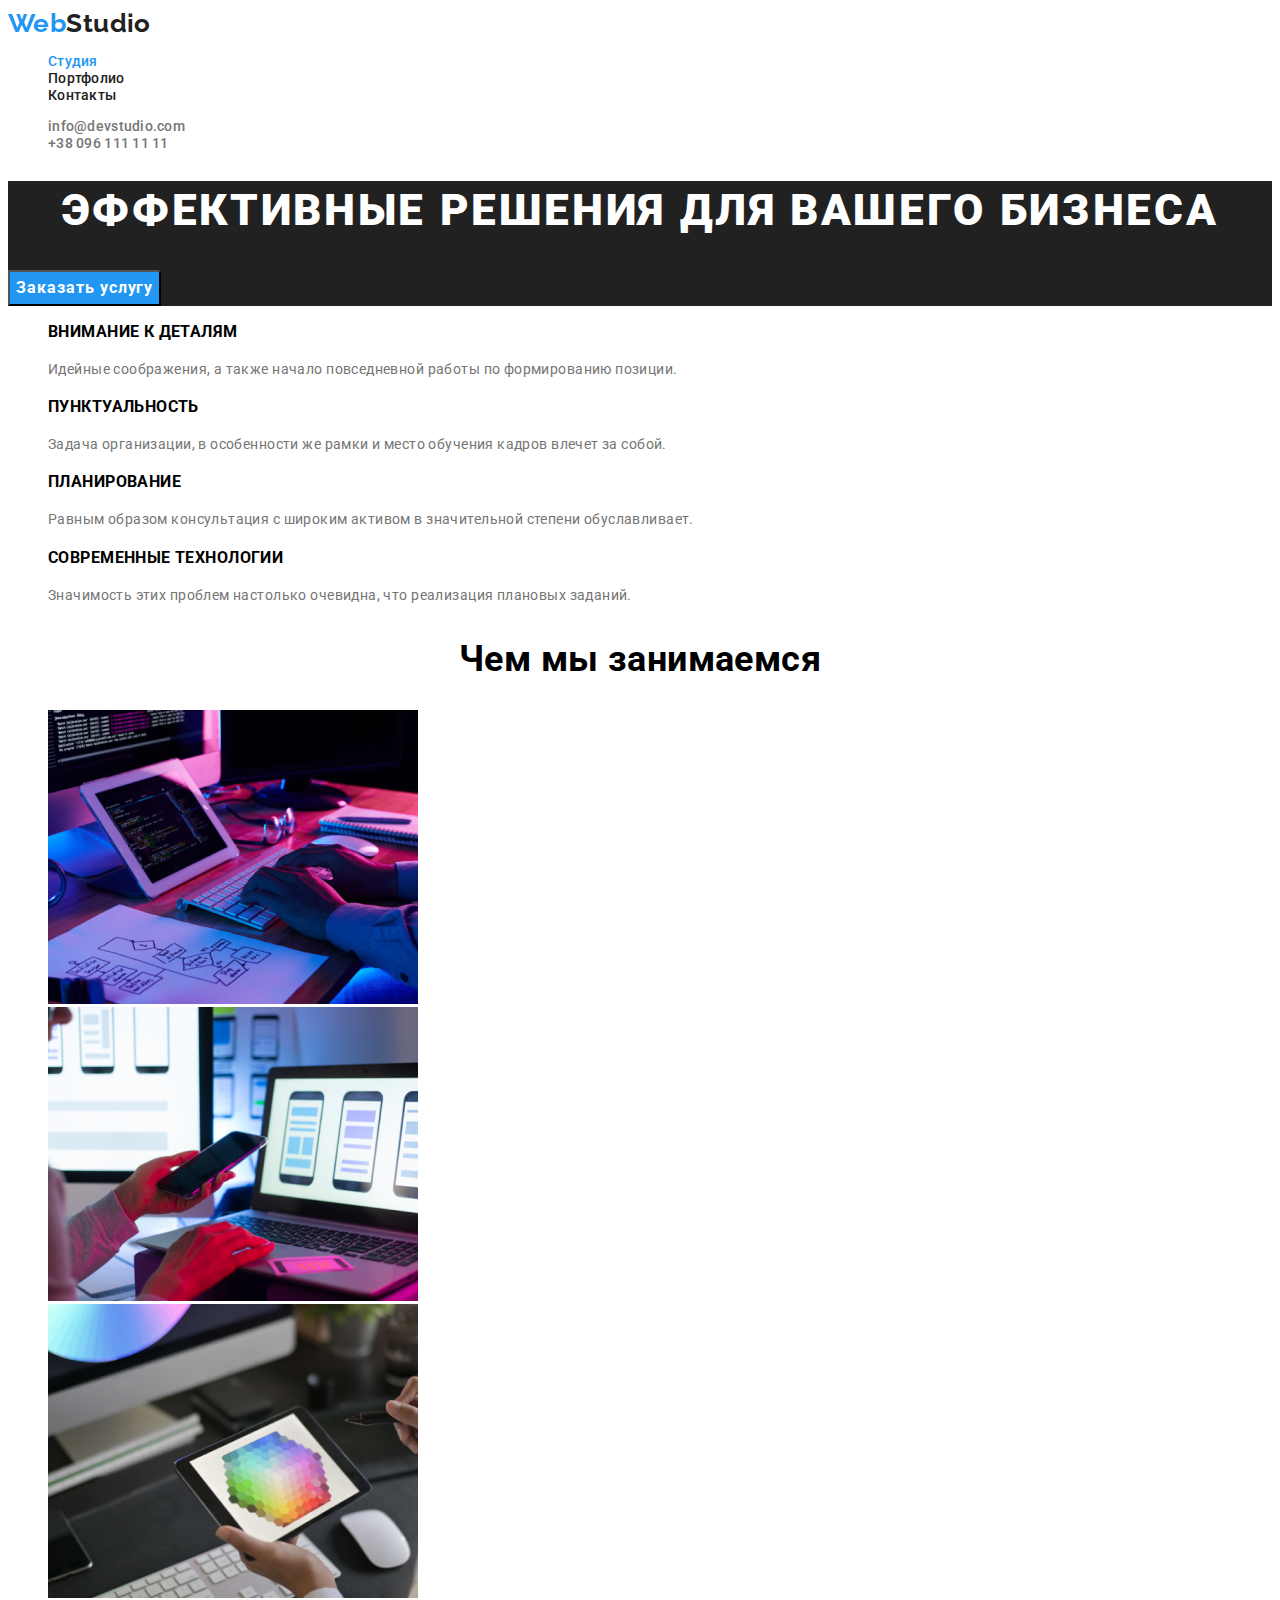
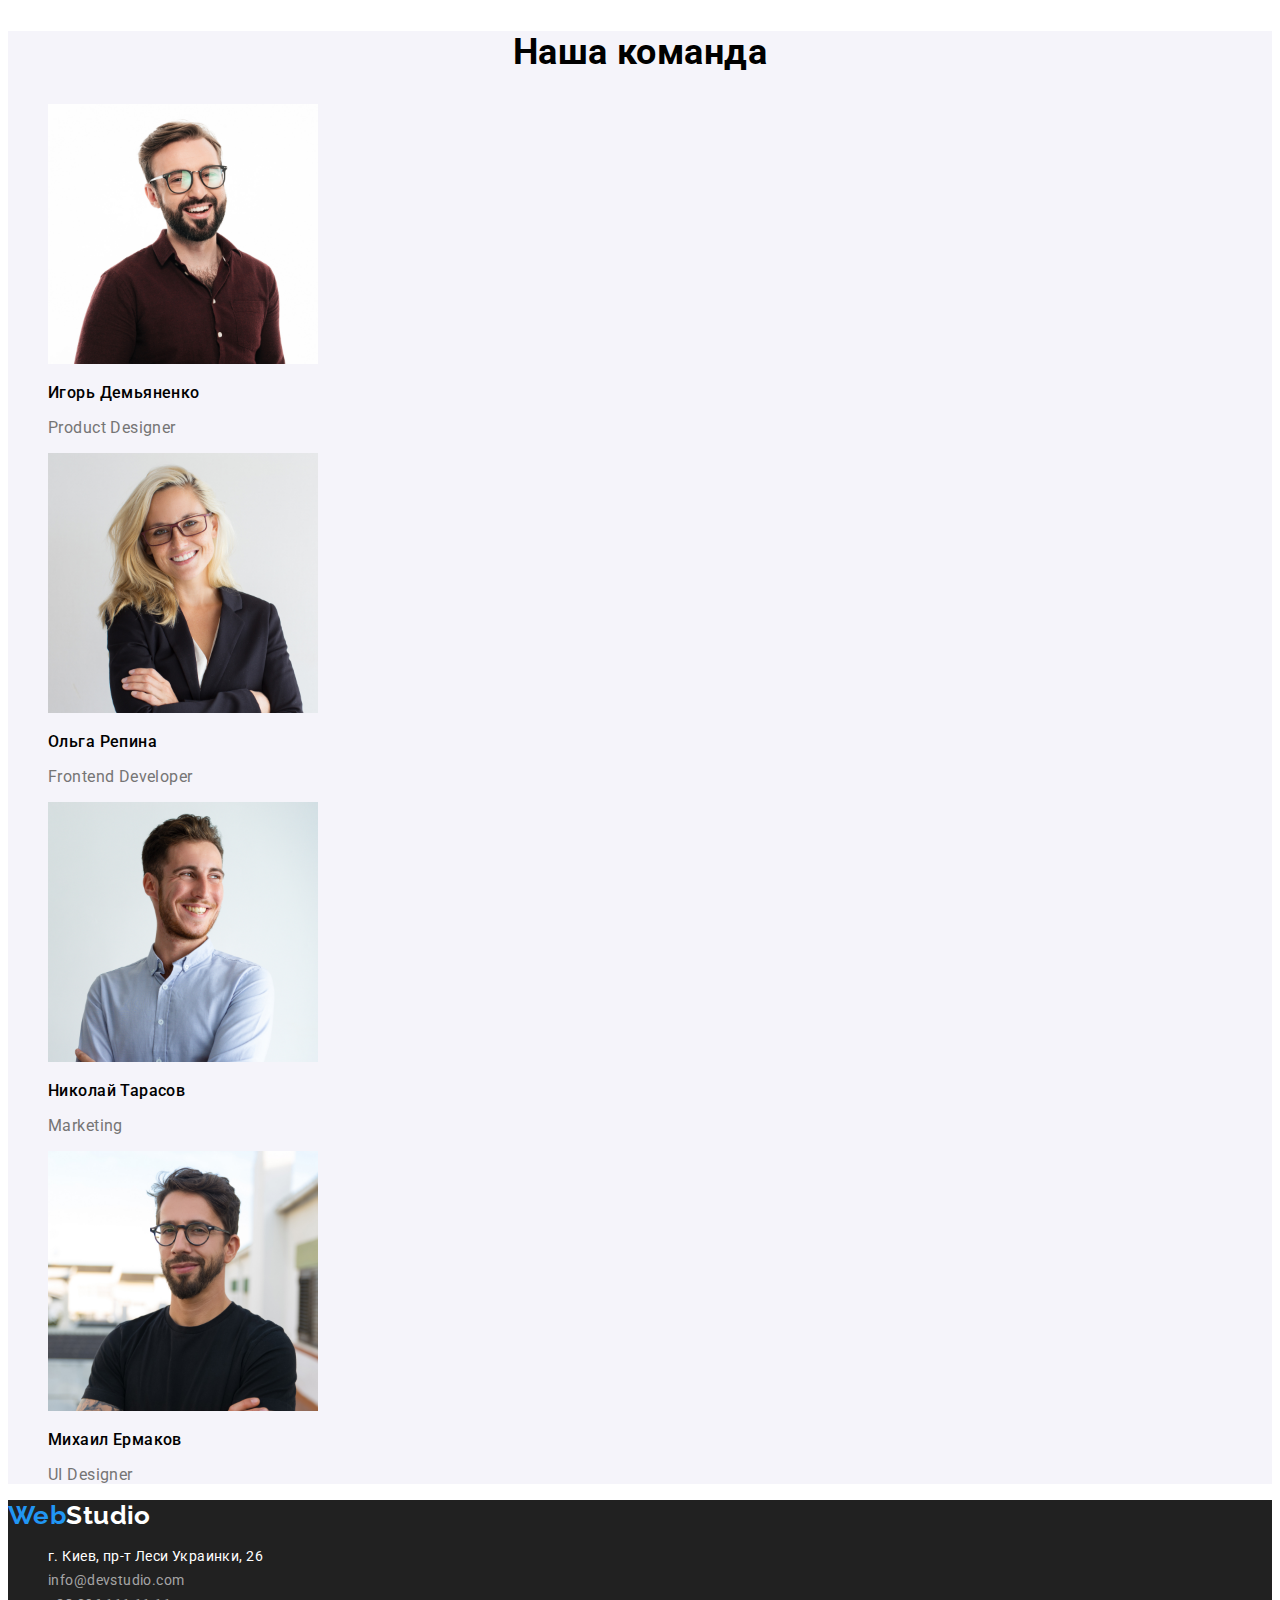
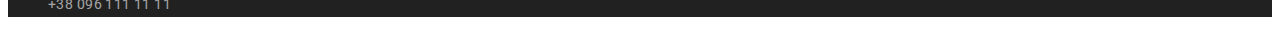
<file: index.html>
<!DOCTYPE html>
<html lang="ru">

<head>
    <meta charset="UTF-8">
    <meta name="viewport" content="width=device-width, initial-scale=1.0">
    <title>WebStudio</title>
    <link
        href="https://fonts.googleapis.com/css2?family=Raleway:wght@700&family=Roboto:wght@400;500;700;900&display=swap"
        rel="stylesheet">
    <link rel="stylesheet" href="./css/style.css">
</head>

<body>
    <header>
        <nav>
            <a class="logo" href="./index.html"><span class="logo-web">Web</span><span
                    class="logo-studio">Studio</span></a>
            <ul class="site-nav">
                <li><a class="nav-header current" href="./index.html">Студия</a></li>
                <li><a class="nav-header" href="./portfolio.html">Портфолио</a></li>
                <li><a class="nav-header" href="#">Контакты</a></li>
            </ul>
        </nav>
        <ul>
            <li><a class="connection-header" href="mailto:info@devstudio.com">info@devstudio.com</a></li>
            <li><a class="connection-header" href="tel:+380961111111">+38 096 111 11 11</a></li>
        </ul>
    </header>
    <main>
        <!-- HERO -->
        <section class="hero">
            <h1 class="hero-text">Эффективные решения для вашего бизнеса</h1>
            <button class="buton-hero"><span class="buton-hero-text">Заказать
                    услугу</span></button>
        </section>
        <!-- features -->
        <section>
            <h2 hidden>Скрытый текст</h2>
            <ul>
                <li>
                    <h3 class="title-h3  title-features">Внимание к деталям</h3>
                    <p class="text">Идейные соображения, а также начало повседневной работы по
                        формированию позиции.</p>
                </li>
                <li>
                    <h3 class="title-h3 title-features">Пунктуальность</h3>
                    <p class="text">Задача организации, в особенности же рамки и место обучения кадров
                        влечет за собой.
                    </p>
                </li>
                <li>
                    <h3 class="title-h3 title-features">Планирование</h3>
                    <p class="text">Равным образом консультация с широким активом в значительной степени
                        обуславливает.
                    </p>
                </li>
                <li>
                    <h3 class="title-h3 title-features">Современные технологии</h3>
                    <p class="text">Значимость этих проблем настолько очевидна, что реализация плановых
                        заданий.</p>
                </li>
            </ul>
        </section>
        <!-- What are we doing -->
        <section>
            <h2 class="title-h2">Чем мы занимаемся</h2>
            <ul>
                <li><img src="./img/work/1.jpg" alt="процес розработки веб продукту" width="370" height="294"></li>
                <li><img src="./img/work/2.jpg" alt="адаптация продукта для мобильных платформ" width="370"
                        height="294">
                </li>
                <li><img src="./img/work/3.jpg" alt="подбор цвета для приложения" width="370" height="294"></li>
            </ul>
        </section>
        <!-- TEAM -->
        <section class="team">
            <h2 class="title-h2">Наша команда</h2>
            <ul>
                <li><img src="./img/team/1.jpg" alt="фото Игоря Демьяненко" width="270" height="260">
                    <h3 class="title-h3 title-team">Игорь Демьяненко</h3>
                    <p class="text team-text" lang="en">Product Designer</p>
                </li>
                <li><img src="./img/team/2.jpg" alt="фото Ольги Репиной" width="270" height="260">
                    <h3 class="title-h3 title-team">Ольга Репина</h3>
                    <p class="text team-text" lang="en">Frontend Developer</p>
                </li>
                <li><img src="./img/team/3.jpg" alt="фото Николая Тарасова" width="270" height="260">
                    <h3 class="title-h3 title-team">Николай Тарасов</h3>
                    <p class="text team-text" lang="en">Marketing</p>
                </li>
                <li><img src="./img/team/4.jpg" alt="фото Михаила Ермакова" width="270" height="260">
                    <h3 class="title-h3 title-team">Михаил Ермаков</h3>
                    <p class="text team-text" lang="en">UI Designer</p>
                </li>
            </ul>
        </section>
    </main>
    <!-- FOOTER -->
    <footer class="footer">
        <a class="logo" href="./index.html"><span class="logo-web">Web</span><span
                class="footer-studio">Studio</span></a>
        <address>
            <ul>
                <li> <a class="address" href="https://goo.gl/maps/a4u55syuBoc5VXPi8" target="_blank"
                        rel="noopener noreferer">г. Киев,
                        пр-т Леси Украинки, 26</a></li>
                <li><a class="connection-footer" href="mailto:info@devstudio.com">info@devstudio.com</a></li>
                <li><a class="connection-footer" href="tel:+380961111111">+38 096 111 11 11</a></li>
            </ul>
        </address>
    </footer>
</body>

</html>
</file>
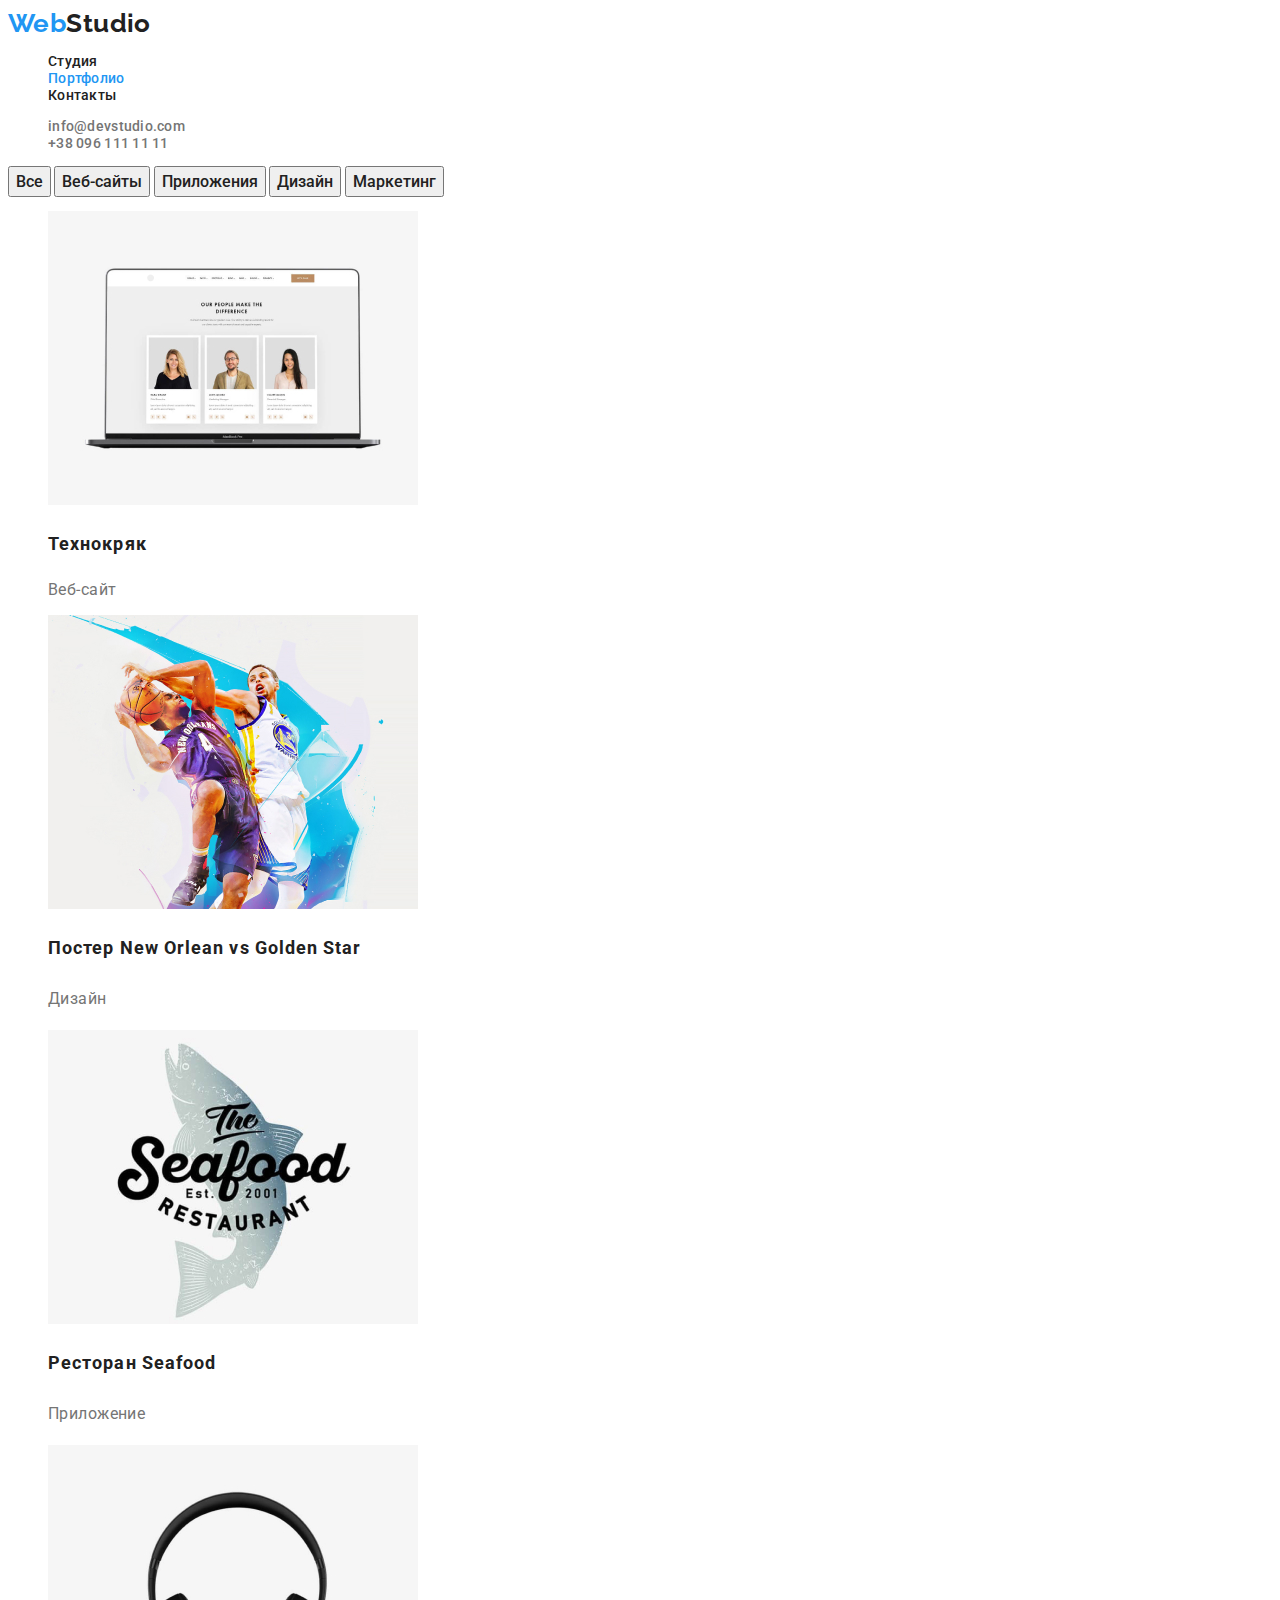
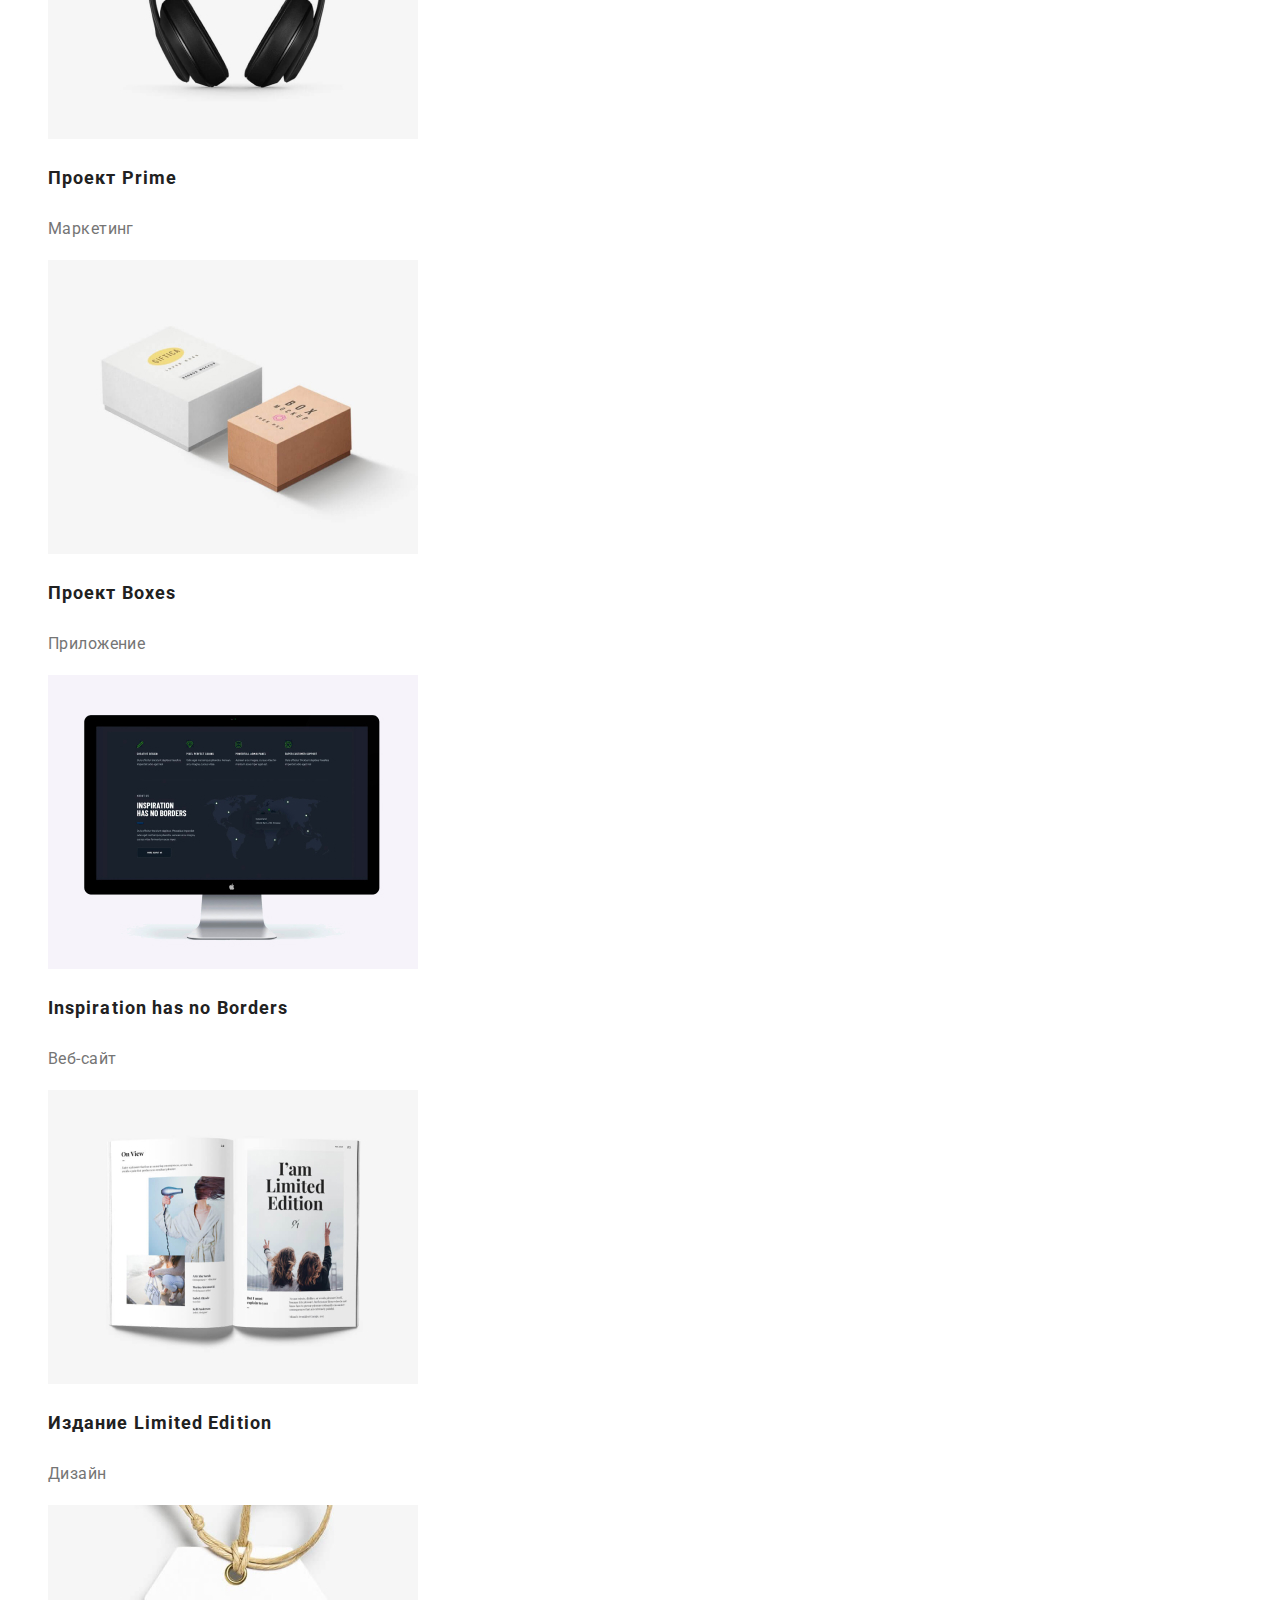
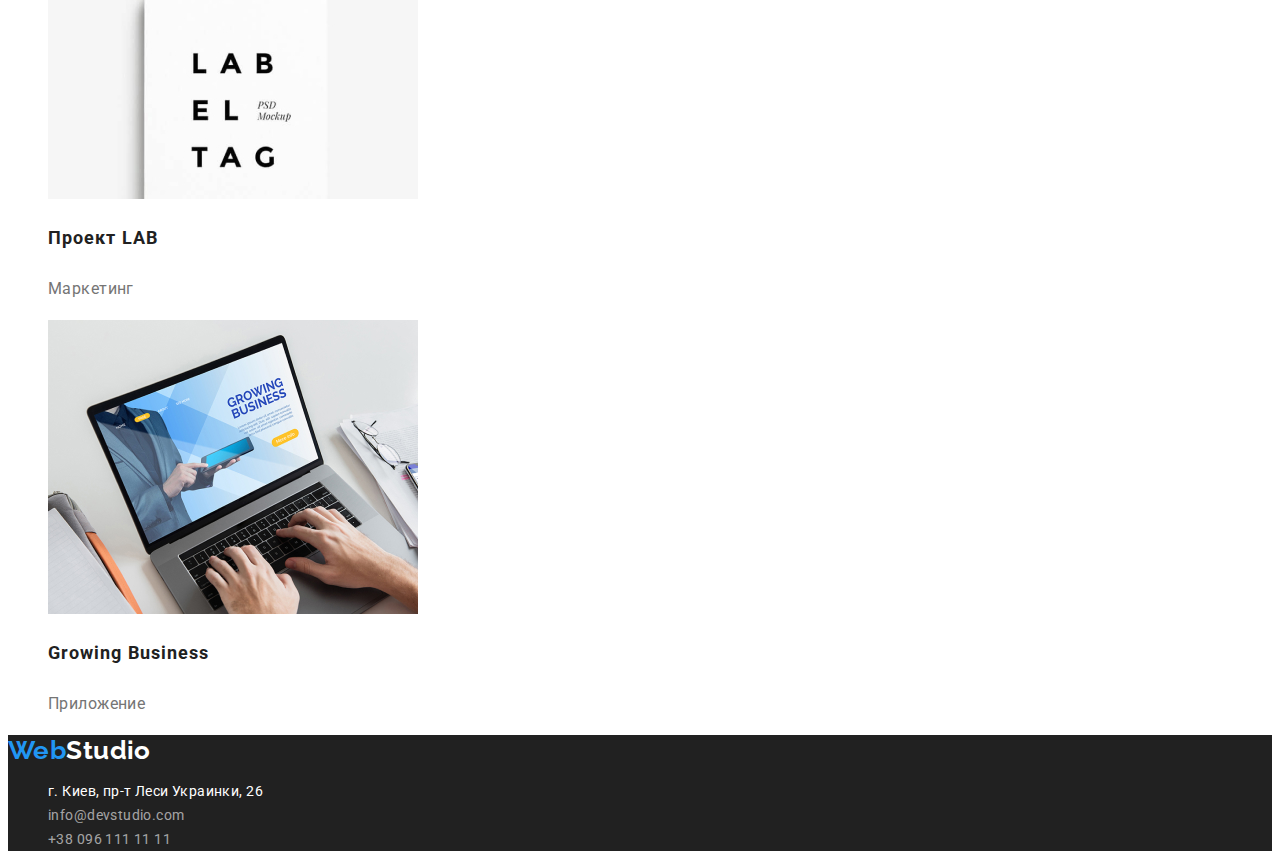
<file: portfolio.html>
<!DOCTYPE html>
<html lang="ru">

<head>
    <meta charset="UTF-8">
    <meta name="viewport" content="width=device-width, initial-scale=1.0">
    <title>WebStudio</title>
    <link
        href="https://fonts.googleapis.com/css2?family=Raleway:wght@700&family=Roboto:wght@400;500;700;900&display=swap"
        rel="stylesheet">
    <link rel="stylesheet" href="./css/style.css">
</head>

<body>
    <header>
        <nav>
            <a class="logo" href="./index.html"><span class="logo-web">Web</span><span
                    class="logo-studio">Studio</span></a>
            <ul class="site-nav">
                <li><a class="nav-header" href="./index.html">Студия</a></li>
                <li><a class="nav-header current" href="./portfolio.html">Портфолио</a></li>
                <li><a class="nav-header" href="#">Контакты</a></li>
            </ul>
        </nav>
        <ul>
            <li><a class="connection-header" href="mailto:info@devstudio.com">info@devstudio.com</a></li>
            <li><a class="connection-header" href="tel:+380961111111">+38 096 111 11 11</a></li>
        </ul>
    </header>
    <main>


        <section>
            <h1 hidden>фильтер нашых работ</h1>
            <button class="button-filter">Все</button>
            <button class="button-filter">Веб-сайты</button>
            <button class="button-filter">Приложения</button>
            <button class="button-filter">Дизайн</button>
            <button class="button-filter">Маркетинг</button>

        </section>
        <section>
            <h2 hidden>наши рабты</h2>
            <ul>
                <li><img src="./img/portfolio/1.jpg" alt="Веб-сайт Технокряк" height="294" width="370">
                    <h3 class="title-work">Технокряк</h3>
                    <p class="text team-text">Веб-сайт</p>
                </li>
                <li><img src="./img/portfolio/2.jpg" alt="Дизайн Постера New Orlean vs Golden Star" height="294"
                        width="370">
                    <h3 class="title-work">Постер <span lang="en"> New Orlean vs Golden Star</span></h3>
                    <p class="text-work">Дизайн</p>
                </li>
                <li><img src="./img/portfolio/3.jpg" alt="Приложение Ресторан Seafood" height="294" width="370">
                    <h3 class="title-work">Ресторан <span lang="en">Seafood</span></h3>
                    <p class="text-work">Приложение</p>
                </li>
                <li><img src="./img/portfolio/4.jpg" alt=" Маркетинг проекта Prime" height="294" width="370">
                    <h3 class="title-work">Проект <span lang="en">Prime</span></h3>
                    <p class="text-work">Маркетинг</p>
                </li>
                <li><img src="./img/portfolio/5.jpg" alt="Приложение Проект Boxes" height="294" width="370">
                    <h3 class="title-work">Проект <span lang="en">Boxes</span></h3>
                    <p class="text-work">Приложение</p>
                </li>
                <li><img src="./img/portfolio/6.jpg" alt="Веб-сайт Inspiration has no Borders" height="294" width="370">
                    <h3 class="title-work" lang="en">Inspiration has no Borders</h3>
                    <p class="text-work">Веб-сайт</p>
                </li>
                <li><img src="./img/portfolio/7.jpg" alt="Дизайн издания Limited Edition" height="294" width="370">
                    <h3 class="title-work">Издание <span lang="en">Limited Edition</span></h3>
                    <p class="text-work">Дизайн</p>
                </li>
                <li><img src="./img/portfolio/8.jpg" alt="Маркетинг Проекту LAB" height="294" width="370">
                    <h3 class="title-work">Проект <span lang="en">LAB</span></h3>
                    <p class="text-work">Маркетинг</p>
                </li>
                <li><img src="./img/portfolio/9.jpg" alt="Приложение Growing Business" height="294" width="370">
                    <h3 class="title-work" lang="en">Growing Business</h3>
                    <p class="text-work">Приложение</p>
                </li>
            </ul>
        </section>
    </main>
    <!-- FOOTER -->
    <footer class="footer">
        <a class="logo" href="./index.html"><span class="logo-web">Web</span><span
                class="footer-studio">Studio</span></a>
        <address>
            <ul>
                <li> <a class="address" href="https://goo.gl/maps/a4u55syuBoc5VXPi8" target="_blank"
                        rel="noopener noreferer">г. Киев, пр-т Леси Украинки, 26</a></li>
                <li><a class="connection-footer" href="mailto:info@devstudio.com">info@devstudio.com</a></li>
                <li><a class="connection-footer" href="tel:+380961111111">+38 096 111 11 11</a></li>
            </ul>
        </address>
    </footer>
</body>

</html>
</file>
<file: css/style.css>
:root{
    --primery-text-color: #757575;
    --title-text-color: #212121; 
    --accent-color: #2196F3;
    --white: #FFFFFF;
}
* body{
    background-color: var(--white);
    font-family: Roboto, sans-serif;
    font-size: 14px;
    letter-spacing: 0.03em;
    }
ul {
        list-style-type: none;
    }
a {text-decoration: none;}
.title-h2, .title-h3{
     color: var(--title-text-color:) 
     
}
.text{
    color: var(--primery-text-color);
    line-height: 1.71;
}
/* HEADER */
.logo{
    font-family: Raleway;
    font-weight: 700;
    font-size: 26px;
    line-height: 1.19; 
}
.logo-web{
    color: var(--accent-color);
}
.logo-studio{
    color: var(--title-text-color);
}
.nav-header{
    color: var(--title-text-color);
    font-weight: 500;
    line-height: 1.14;
    letter-spacing: 0.02em;
}
.nav-header:hover, .nav-header:focus{
    color: var(--accent-color);
}
.site-nav .nav-header.current{
    color: var(--accent-color);
} 
.connection-header{
    color: var(--primery-text-color);

    font-weight: 500;
    line-height: 1.14;
    letter-spacing: 0.02em;
}
.connection-header:hover, .connection-header:focus{
    color: var(--accent-color);
}
/* HERO */
.hero{
    background-color: var(--title-text-color);
}
.hero-text{
    color: var(--white);
    font-weight: 900;
    font-size: 44px;
    line-height: 1.36;
    text-align: center;
    letter-spacing: 0.06em;
    text-transform: uppercase;
}
.buton-hero{
      background-color: var(--accent-color);
}
.buton-hero-text{
    font-weight: 700;
    font-size: 16px;
    line-height: 1.87;
    letter-spacing: 0.06em;
    font-family: Roboto, sans-serif;

    color: var(--white);
}
.title-h3{
    font-weight: 700;
    line-height: 1.14;
}
/*  features  */
.title-features{
text-transform: uppercase;
}
/*  What are we doing */
.title-h2{
    font-weight: 700;
    font-size: 36px;
    line-height: 1.19;
    text-align: center;
}
/* TEAM */
.team{
    background-color: #F5F4FA;
}
.title-team{
    font-weight: 500;
    font-size: 16px;
    line-height: 1.19;  
}
.team-text{
    font-size: 16px;
    line-height: 1.19;
}
/* FOOTER */
.footer{
    background-color: var(--title-text-color);
}
.footer-studio{
    color: var(--white);
}
.address{
    font-style: normal;
   
    line-height: 1.71;

    color: var(--white);
}
.address:hover, .address:focus{
    color: var(--accent-color);
  }
.connection-footer{
    font-style: normal;
    line-height: 1.71;

    color: rgba(255, 255, 255, 0.6); 
}
.connection-footer:hover, .connection-footer:focus{
    color: var(--accent-color);
  }
  /* PORTFOLIO */

  .button-filter{
    font-family: Roboto, sans-serif;
    font-weight: 500;
    font-size: 16px;
    line-height: 1.61;

    color: var(--title-text-color);
  }

.button-filter:hover,
.button-filter:focus{
    background-color: var(--accent-color);
    color: var(--white);
} 

.title-work{
    font-weight: 700;
    font-size: 18px;
    line-height: 2;
    letter-spacing: 0.06em;
    
    color: var(--title-text-color);   
}
.text-work{
    color: var(--primery-text-color);

    font-size: 16px;
    line-height: 1.87;
}
</file>
